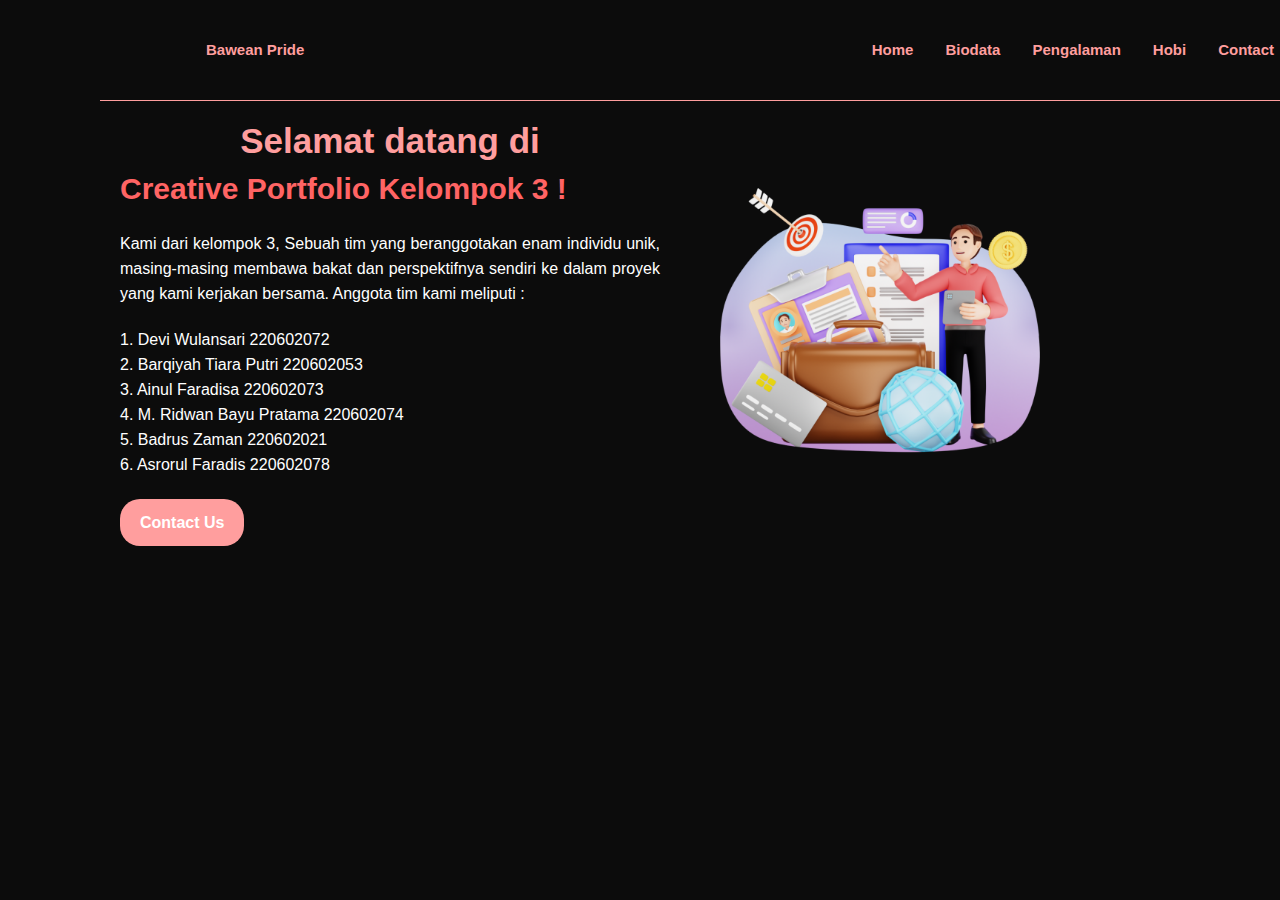
<file: index.html>
<!DOCTYPE html>
<html lang="en">
<head>
    <meta charset="UTF-8">
    <meta name="viewport" content="width=device-width, initial-scale=1.0">
    <title>Kelompok 3 | Portfolio</title>
    <link rel="stylesheet" href="style.css">
</head>
<body>
    <nav class="fixed-nav">
        <div class="wrapper">
            <section id="home">
            </section>

            <div class="logo"><a href="index.html">Bawean Pride</a>
                <div class="menu">
                    <ul>
                        <li><a href="index.html">Home</a></li>
                        <li><a href="biodata.html">Biodata</a></li>
                        <li><a href="pengalaman.html">Pengalaman</a></li>
                        <li><a href="hobi.html">Hobi</a></li>
                        <li><a href="contact.html">Contact</a></li>
                    </ul>
                </div>
            </div>
        </div>
    </nav>
    
    <div class="wrapper">
        <section id="home" class="grid-container">
            <div class="kolom">
                <h1>Selamat datang di</h1>
                <h2>Creative Portfolio Kelompok 3 !</h2>
                <p>Kami dari kelompok 3, Sebuah tim yang beranggotakan enam individu unik, masing-masing membawa bakat dan perspektifnya sendiri ke dalam proyek yang kami kerjakan bersama. Anggota tim kami meliputi :</p>
                <p>1. Devi Wulansari 220602072<br> 2. Barqiyah Tiara Putri 220602053<br> 3. Ainul Faradisa 220602073<br> 4. M. Ridwan Bayu Pratama 220602074<br> 5. Badrus Zaman 220602021<br> 6. Asrorul Faradis 220602078</p>
                <p><a href="contact.html" class="tbl-pink">Contact Us</a></p>
            </div>
            <div class="kolom">
                <img src="Home.PNG" width="400px" height="400px" alt="gambar"/>
            </div>
        </section>
    </div>
</body>
</html>
</file>
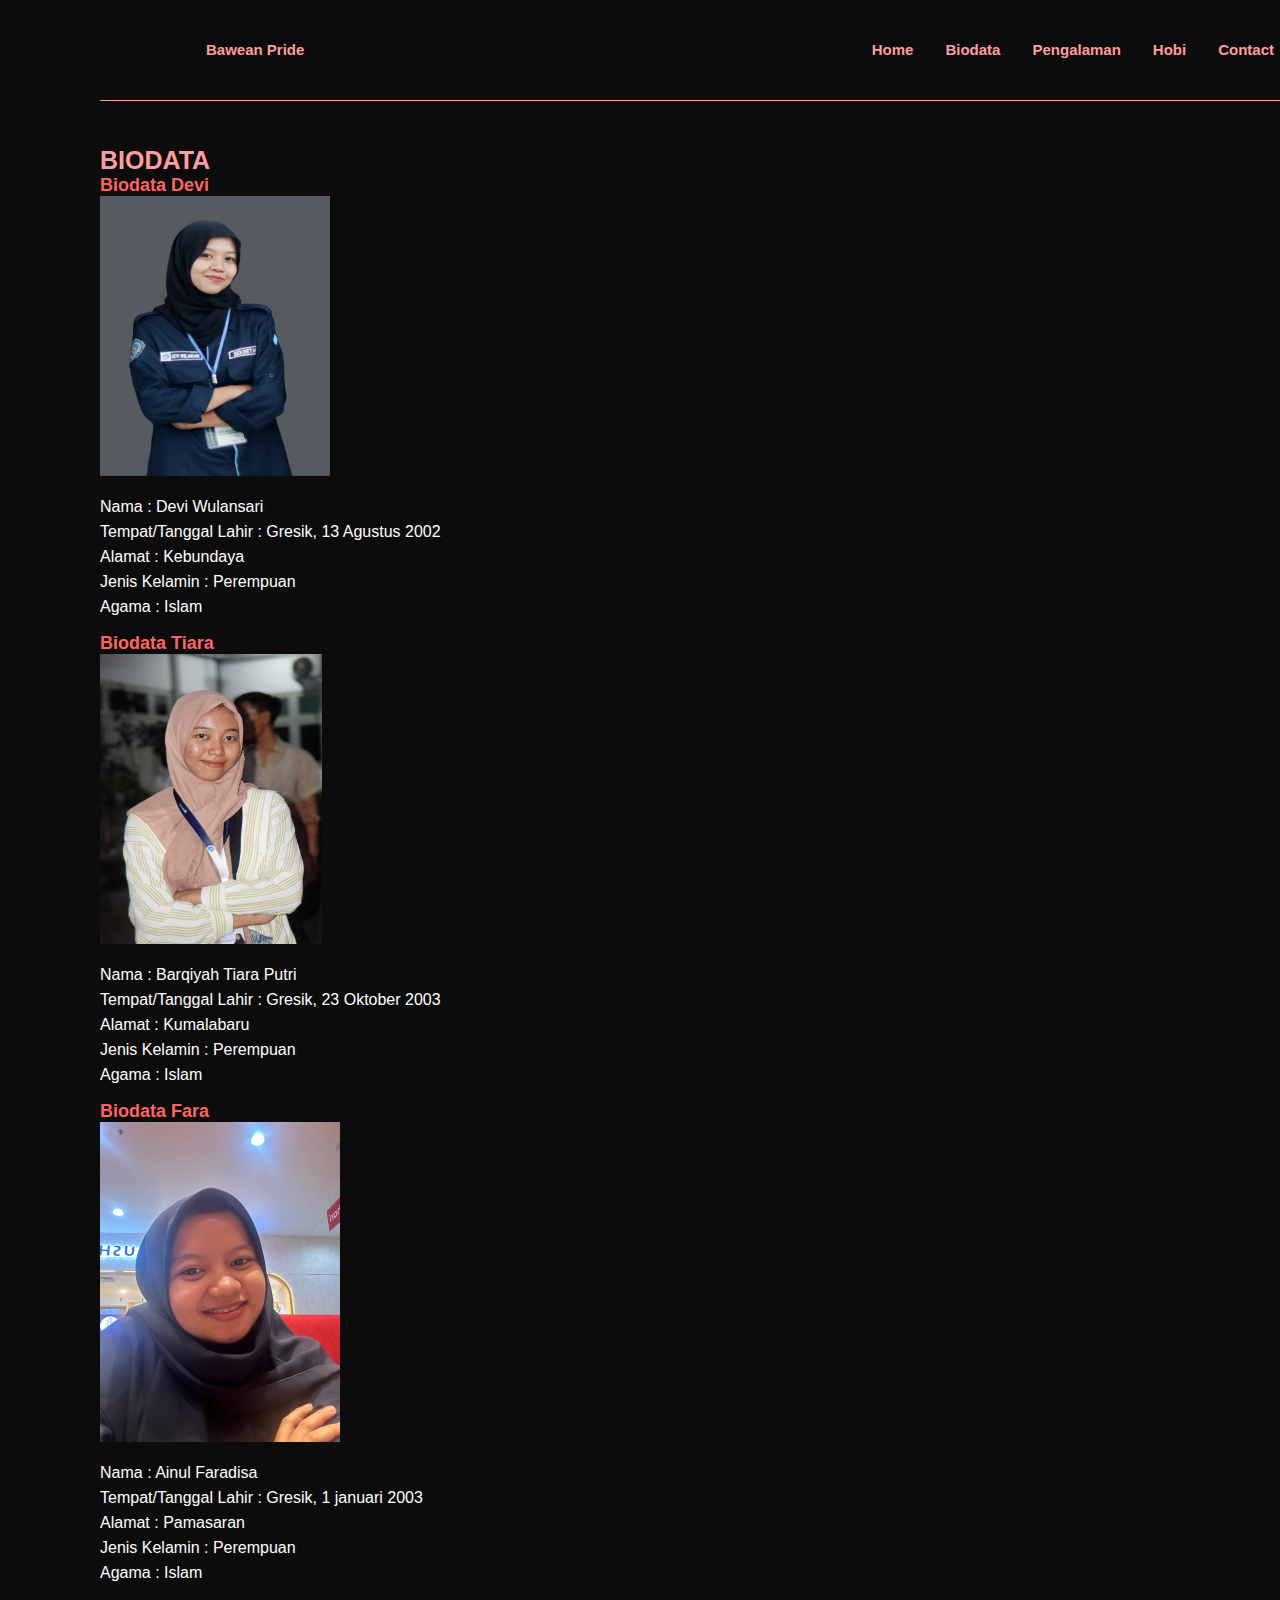
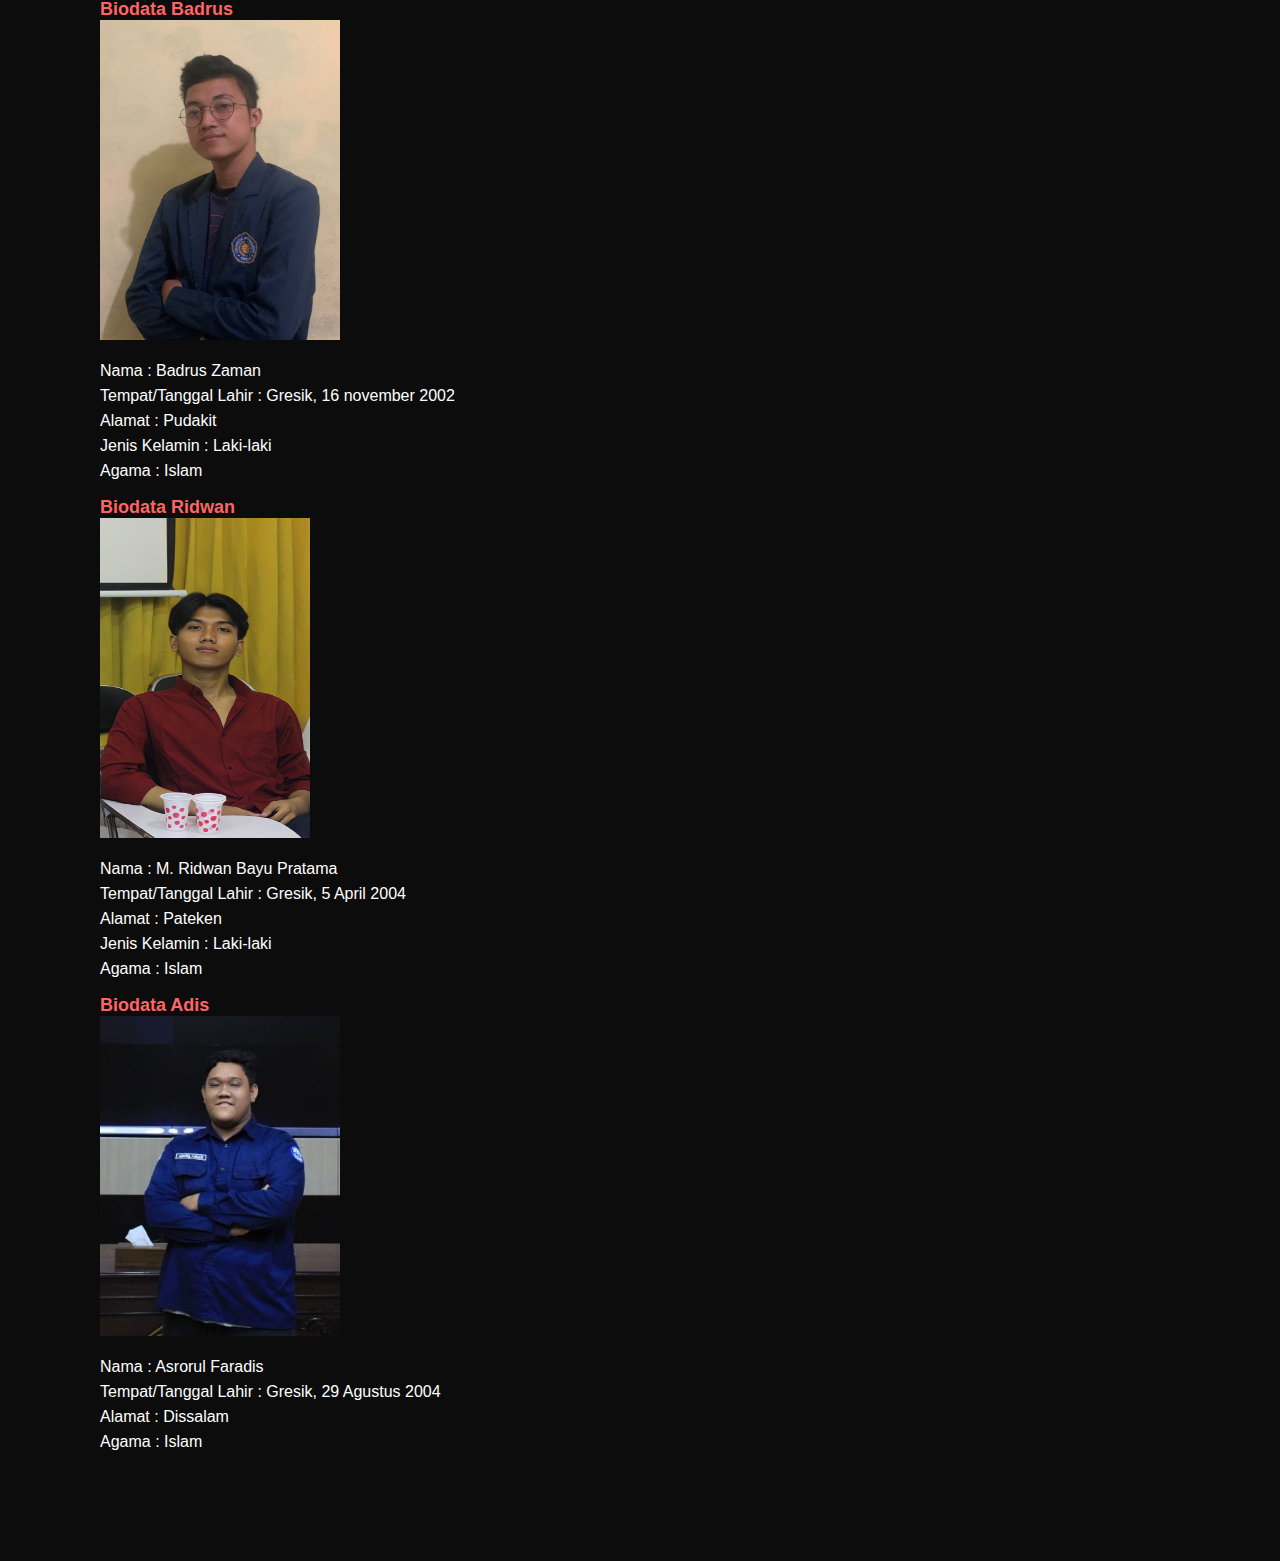
<file: biodata.html>
<!DOCTYPE html>
<html lang="en">
<head>
    <meta charset="UTF-8">
    <meta name="viewport" content="width=device-width, initial-scale=1.0">
    <title>Kelompok 3 | Portfolio</title>
    <link rel="stylesheet" href="style.css">
</head>
<body>
    <nav>
        
        <div class="wrapper">
            <section id="home">
            </section>

        <div class="logo"><a href=''>Bawean Pride</a>
            <div class ="menu">
                <ul>
                    <li><a href="index.html">Home</a></li>
                    <li><a href="biodata.html">Biodata</a></li>
                    <li><a href="pengalaman.html">Pengalaman</a></li>
                    <li><a href="hobi.html">Hobi</a></li>
                    <li><a href="contact.html">Contact</a></li>
                </ul>
            </div>
        </div>
    </nav>

    <!--untuk biodata-->
    <section id="biodata">
        <div class="biodata">
            <p><br></p>
            <h3>BIODATA</h3>
            <h5>Biodata Devi</h5>
            <img src="Devi.jpg"width="230px" height="280px" alt="Biodata Devi"/>
            <p>Nama : Devi Wulansari<br> Tempat/Tanggal Lahir : Gresik, 13 Agustus 2002<br> Alamat : Kebundaya<br>Jenis Kelamin : Perempuan<br> Agama : Islam</p>
            <h5>Biodata Tiara</h5>
            <img src="Tiara.jpg"width="222px" height="290px" alt="Biodata Tiara"/>
            <p>Nama : Barqiyah Tiara Putri<br> Tempat/Tanggal Lahir : Gresik, 23 Oktober 2003<br> Alamat : Kumalabaru<br> Jenis Kelamin : Perempuan<br> Agama : Islam</p>
            <h5>Biodata Fara</h5>
            <img src="Fara.jpg"width="240px" height="320px" alt="Biodata Fara"/>
            <p>Nama : Ainul Faradisa<br> Tempat/Tanggal Lahir : Gresik, 1 januari 2003<br> Alamat : Pamasaran<br> Jenis Kelamin : Perempuan<br> Agama : Islam</p>
            <h5>Biodata Badrus</h5>
            <img src="Badrus.jpg"width="240px" height="320px" alt="Biodata Badrus"/>
            <p>Nama : Badrus Zaman<br> Tempat/Tanggal Lahir : Gresik, 16 november 2002<br> Alamat : Pudakit<br> Jenis Kelamin : Laki-laki<br> Agama : Islam</p>
            <h5>Biodata Ridwan</h5>
            <img src="Ridwan.jpg"width="210px" height="320px" alt="Biodata Ridwan"/>
            <p>Nama : M. Ridwan Bayu Pratama<br>Tempat/Tanggal Lahir : Gresik, 5 April 2004<br> Alamat : Pateken<br> Jenis Kelamin : Laki-laki<br> Agama : Islam</p>
            <h5>Biodata Adis</h5>
            <img src="Adis.jpg"width="240px" height="320px" alt="Biodata Adis"/>
            <p>Nama : Asrorul Faradis<br> Tempat/Tanggal Lahir : Gresik, 29 Agustus 2004<br> Alamat : Dissalam<br> Agama : Islam</p>
        </div>
    </section>
    </body>
    </html>
</file>
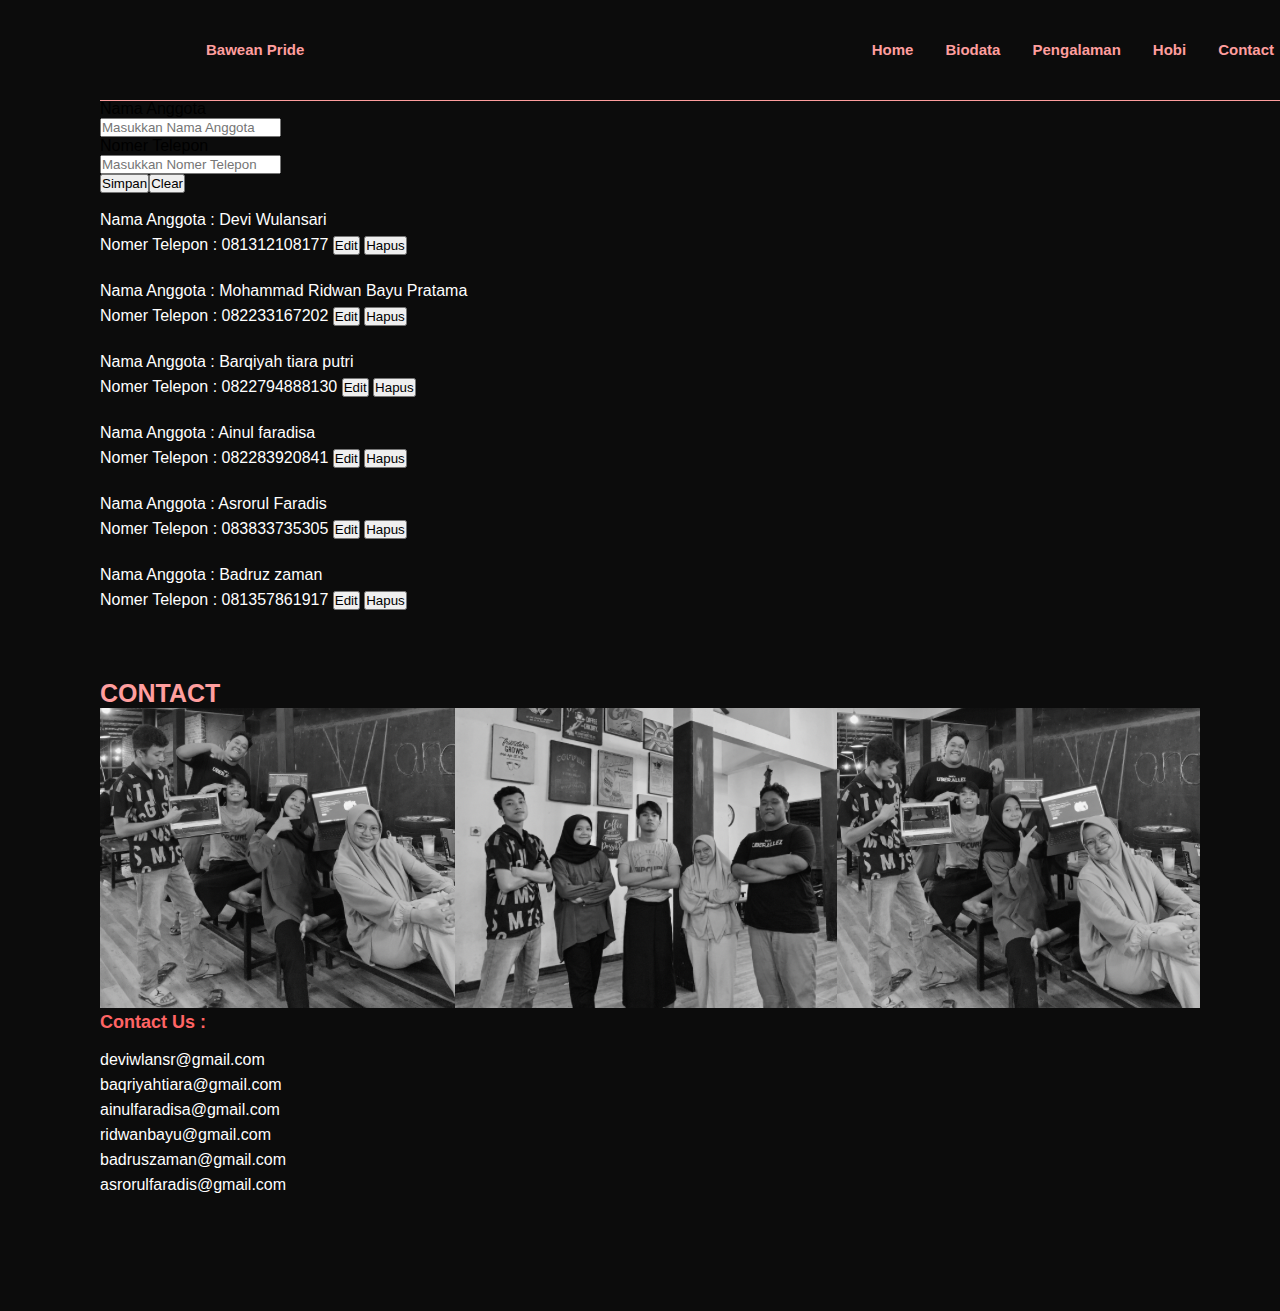
<file: contact.html>
<!DOCTYPE html>
<html lang="en">
<head>
    <meta charset="UTF-8">
    <meta name="viewport" content="width=device-width, initial-scale=1.0">
    <title>Kelompok 3 | Portfolio</title>
    <link rel="stylesheet" href="style.css">
</head>
<body>
    <script src="index.js"></script>
    <nav>
        <div class="wrapper">
            <section id="home"></section>
            <div class="logo"><a href=''>Bawean Pride</a>
                <div class ="menu">
                    <ul>
                        <li><a href="index.html">Home</a></li>
                        <li><a href="biodata.html">Biodata</a></li>
                        <li><a href="pengalaman.html">Pengalaman</a></li>
                        <li><a href="hobi.html">Hobi</a></li>
                        <li><a href="contact.html">Contact</a></li>
                    </ul>
                </div>
            </div>
        </div>
    </nav>
    <section id="contact" class="grid-container">
        <div class="contact">
            <p><br></p>
            <h3>CONTACT</h3>
            <img src="fotokita.png" width="1100px" height="300px" alt="Biodata Devi"/>
            <h5>Contact Us : </h5>
            <p>deviwlansr@gmail.com<br> baqriyahtiara@gmail.com<br> ainulfaradisa@gmail.com<br> ridwanbayu@gmail.com<br> badruszaman@gmail.com<br> asrorulfaradis@gmail.com</p>
        </div>
    </section>
</body>
</html>
</file>
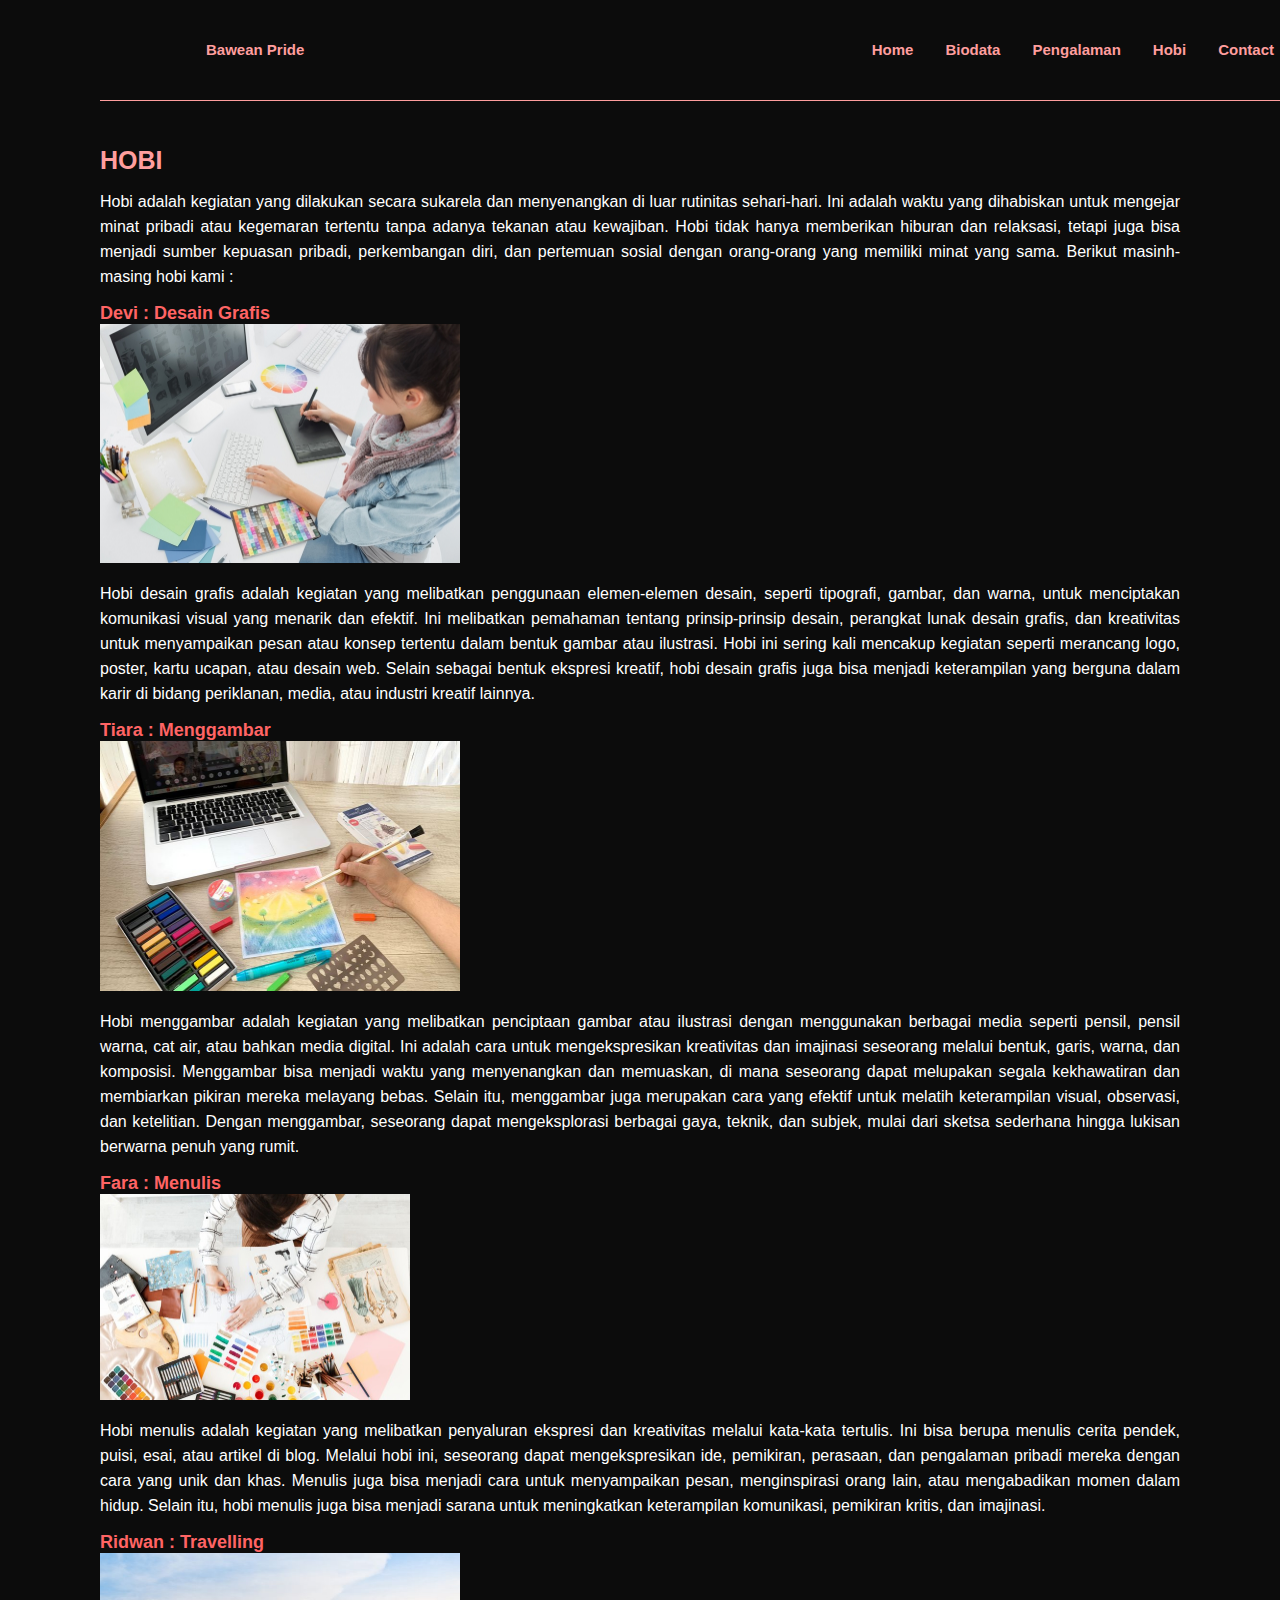
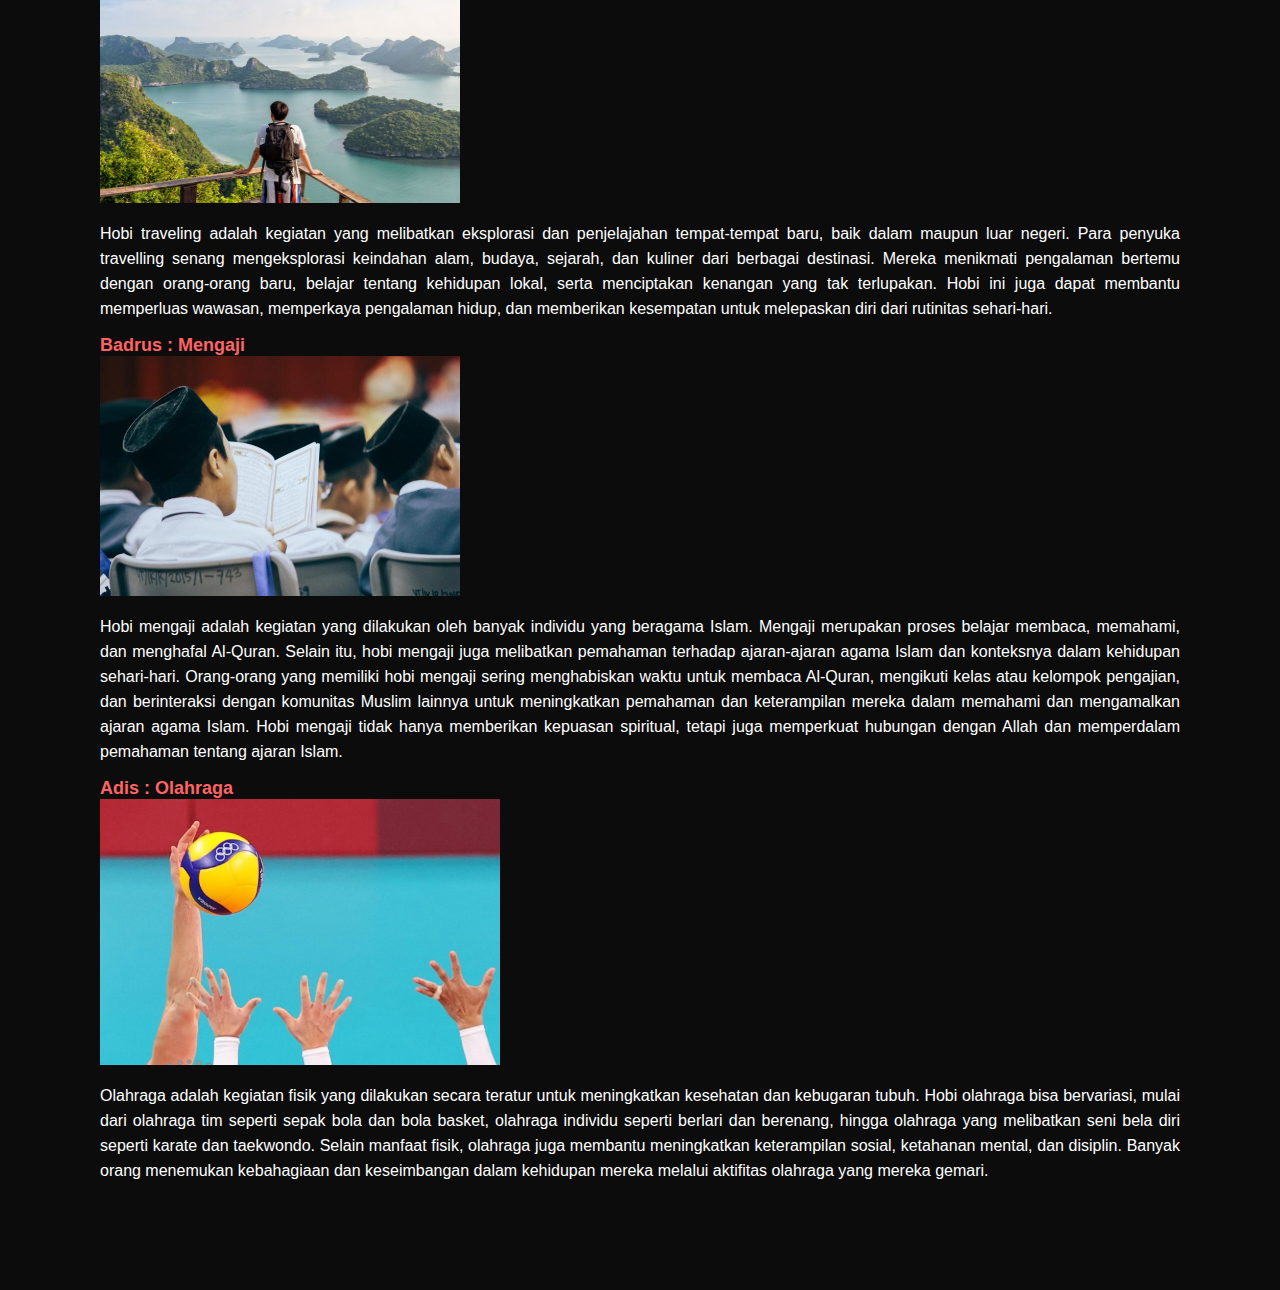
<file: hobi.html>
<!DOCTYPE html>
<html lang="en">
<head>
    <meta charset="UTF-8">
    <meta name="viewport" content="width=device-width, initial-scale=1.0">
    <title>Kelompok 3 | Portfolio</title>
    <link rel="stylesheet" href="style.css">
</head>
<body>
    <nav>
        
        <div class="wrapper">
            <section id="home">
            </section>

        <div class="logo"><a href=''>Bawean Pride</a>
            <div class ="menu">
                <ul>
                    <li><a href="index.html">Home</a></li>
                    <li><a href="biodata.html">Biodata</a></li>
                    <li><a href="pengalaman.html">Pengalaman</a></li>
                    <li><a href="hobi.html">Hobi</a></li>
                    <li><a href="contact.html">Contact</a></li>
                </ul>
            </div>
        </div>
    </nav>
    <section id="hobi">
        <div class="hobi">
            </div>
            <p><br></p>
            <h3>HOBI</h3>
            <p>Hobi adalah kegiatan yang dilakukan secara sukarela dan menyenangkan di luar rutinitas sehari-hari. Ini adalah waktu yang dihabiskan untuk mengejar minat pribadi atau kegemaran tertentu tanpa adanya tekanan atau kewajiban. Hobi tidak hanya memberikan hiburan dan relaksasi, tetapi juga bisa menjadi sumber kepuasan pribadi, perkembangan diri, dan pertemuan sosial dengan orang-orang yang memiliki minat yang sama. Berikut masinh-masing hobi kami :</p>
            <h5>Devi : Desain Grafis</h5>
            <img src="desain.jpg"width="360" height="239" alt="Hobi Desain"/>
            <p>Hobi desain grafis adalah kegiatan yang melibatkan penggunaan elemen-elemen desain, seperti tipografi, gambar, dan warna, untuk menciptakan komunikasi visual yang menarik dan efektif. Ini melibatkan pemahaman tentang prinsip-prinsip desain, perangkat lunak desain grafis, dan kreativitas untuk menyampaikan pesan atau konsep tertentu dalam bentuk gambar atau ilustrasi. Hobi ini sering kali mencakup kegiatan seperti merancang logo, poster, kartu ucapan, atau desain web. Selain sebagai bentuk ekspresi kreatif, hobi desain grafis juga bisa menjadi keterampilan yang berguna dalam karir di bidang periklanan, media, atau industri kreatif lainnya.</p>
            <h5>Tiara : Menggambar</h5>
            <img src="menggambar.jpeg"width="360px" height="250px" alt="Hobi Menggambar"/>
            <p>Hobi menggambar adalah kegiatan yang melibatkan penciptaan gambar atau ilustrasi dengan menggunakan berbagai media seperti pensil, pensil warna, cat air, atau bahkan media digital. Ini adalah cara untuk mengekspresikan kreativitas dan imajinasi seseorang melalui bentuk, garis, warna, dan komposisi. Menggambar bisa menjadi waktu yang menyenangkan dan memuaskan, di mana seseorang dapat melupakan segala kekhawatiran dan membiarkan pikiran mereka melayang bebas. Selain itu, menggambar juga merupakan cara yang efektif untuk melatih keterampilan visual, observasi, dan ketelitian. Dengan menggambar, seseorang dapat mengeksplorasi berbagai gaya, teknik, dan subjek, mulai dari sketsa sederhana hingga lukisan berwarna penuh yang rumit.</p>
            <h5>Fara : Menulis</h5>
            <img src="menulis.jpeg"width="310px" height="206px" alt="Hobi Menulis"/>
            <p>Hobi menulis adalah kegiatan yang melibatkan penyaluran ekspresi dan kreativitas melalui kata-kata tertulis. Ini bisa berupa menulis cerita pendek, puisi, esai, atau artikel di blog. Melalui hobi ini, seseorang dapat mengekspresikan ide, pemikiran, perasaan, dan pengalaman pribadi mereka dengan cara yang unik dan khas. Menulis juga bisa menjadi cara untuk menyampaikan pesan, menginspirasi orang lain, atau mengabadikan momen dalam hidup. Selain itu, hobi menulis juga bisa menjadi sarana untuk meningkatkan keterampilan komunikasi, pemikiran kritis, dan imajinasi.</p>
            <h5>Ridwan : Travelling</h5>
            <img src="traveling.jpg"width="360px" height="250px" alt="Hobi Traveling"/>
            <p>Hobi traveling adalah kegiatan yang melibatkan eksplorasi dan penjelajahan tempat-tempat baru, baik dalam maupun luar negeri. Para penyuka travelling senang mengeksplorasi keindahan alam, budaya, sejarah, dan kuliner dari berbagai destinasi. Mereka menikmati pengalaman bertemu dengan orang-orang baru, belajar tentang kehidupan lokal, serta menciptakan kenangan yang tak terlupakan. Hobi ini juga dapat membantu memperluas wawasan, memperkaya pengalaman hidup, dan memberikan kesempatan untuk melepaskan diri dari rutinitas sehari-hari.</p>
            <h5>Badrus : Mengaji</h5>
            <img src="mengaji.jpg"width="360px" height="240px" alt="Hobi Mengaji"/>
            <p>Hobi mengaji adalah kegiatan yang dilakukan oleh banyak individu yang beragama Islam. Mengaji merupakan proses belajar membaca, memahami, dan menghafal Al-Quran. Selain itu, hobi mengaji juga melibatkan pemahaman terhadap ajaran-ajaran agama Islam dan konteksnya dalam kehidupan sehari-hari. Orang-orang yang memiliki hobi mengaji sering menghabiskan waktu untuk membaca Al-Quran, mengikuti kelas atau kelompok pengajian, dan berinteraksi dengan komunitas Muslim lainnya untuk meningkatkan pemahaman dan keterampilan mereka dalam memahami dan mengamalkan ajaran agama Islam. Hobi mengaji tidak hanya memberikan kepuasan spiritual, tetapi juga memperkuat hubungan dengan Allah dan memperdalam pemahaman tentang ajaran Islam.</p>
            <h5>Adis : Olahraga </h5>
            <img src="olahraga.jpg"width="400px" height="266px" alt="Hobi Olahraga"/>
            <p>Olahraga adalah kegiatan fisik yang dilakukan secara teratur untuk meningkatkan kesehatan dan kebugaran tubuh. Hobi olahraga bisa bervariasi, mulai dari olahraga tim seperti sepak bola dan bola basket, olahraga individu seperti berlari dan berenang, hingga olahraga yang melibatkan seni bela diri seperti karate dan taekwondo. Selain manfaat fisik, olahraga juga membantu meningkatkan keterampilan sosial, ketahanan mental, dan disiplin. Banyak orang menemukan kebahagiaan dan keseimbangan dalam kehidupan mereka melalui aktifitas olahraga yang mereka gemari.</p>
        </div>
    </body>
    </html>
</file>
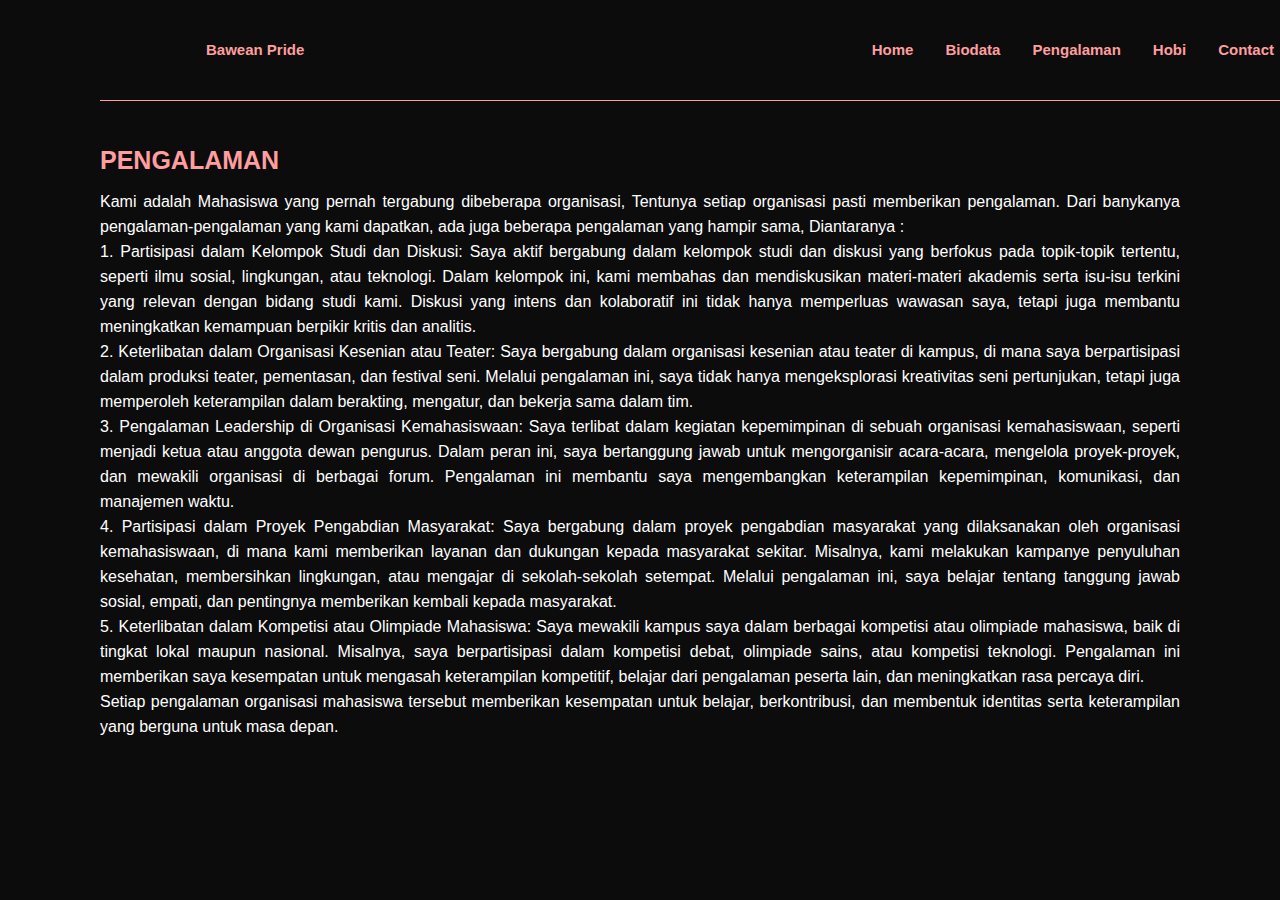
<file: pengalaman.html>
<!DOCTYPE html>
<html lang="en">
<head>
    <meta charset="UTF-8">
    <meta name="viewport" content="width=device-width, initial-scale=1.0">
    <title>Kelompok 3 | Portfolio</title>
    <link rel="stylesheet" href="style.css">
</head>
<body>
    <nav>
        
        <div class="wrapper">
            <section id="home">
            </section>

        <div class="logo"><a href=''>Bawean Pride</a>
            <div class ="menu">
                <ul>
                    <li><a href="index.html">Home</a></li>
                    <li><a href="biodata.html">Biodata</a></li>
                    <li><a href="pengalaman.html">Pengalaman</a></li>
                    <li><a href="hobi.html">Hobi</a></li>
                    <li><a href="contact.html">Contact</a></li>
                </ul>
            </div>
        </div>
    </nav>
    <!--untuk software-->
    <section id="pengalaman">
        <div class="tengah">
            </div>
            <p><br></p>
            <h3>PENGALAMAN</h3>
            <p>Kami adalah Mahasiswa yang pernah tergabung dibeberapa organisasi, Tentunya setiap organisasi pasti memberikan pengalaman. Dari banykanya pengalaman-pengalaman yang kami dapatkan, ada juga beberapa pengalaman yang hampir sama, Diantaranya :<br> 1. Partisipasi dalam Kelompok Studi dan Diskusi: Saya aktif bergabung dalam kelompok studi dan diskusi yang berfokus pada topik-topik tertentu, seperti ilmu sosial, lingkungan, atau teknologi. Dalam kelompok ini, kami membahas dan mendiskusikan materi-materi akademis serta isu-isu terkini yang relevan dengan bidang studi kami. Diskusi yang intens dan kolaboratif ini tidak hanya memperluas wawasan saya, tetapi juga membantu meningkatkan kemampuan berpikir kritis dan analitis.<br> 2. Keterlibatan dalam Organisasi Kesenian atau Teater: Saya bergabung dalam organisasi kesenian atau teater di kampus, di mana saya berpartisipasi dalam produksi teater, pementasan, dan festival seni. Melalui pengalaman ini, saya tidak hanya mengeksplorasi kreativitas seni pertunjukan, tetapi juga memperoleh keterampilan dalam berakting, mengatur, dan bekerja sama dalam tim.<br> 3. Pengalaman Leadership di Organisasi Kemahasiswaan: Saya terlibat dalam kegiatan kepemimpinan di sebuah organisasi kemahasiswaan, seperti menjadi ketua atau anggota dewan pengurus. Dalam peran ini, saya bertanggung jawab untuk mengorganisir acara-acara, mengelola proyek-proyek, dan mewakili organisasi di berbagai forum. Pengalaman ini membantu saya mengembangkan keterampilan kepemimpinan, komunikasi, dan manajemen waktu.<br> 4. Partisipasi dalam Proyek Pengabdian Masyarakat: Saya bergabung dalam proyek pengabdian masyarakat yang dilaksanakan oleh organisasi kemahasiswaan, di mana kami memberikan layanan dan dukungan kepada masyarakat sekitar. Misalnya, kami melakukan kampanye penyuluhan kesehatan, membersihkan lingkungan, atau mengajar di sekolah-sekolah setempat. Melalui pengalaman ini, saya belajar tentang tanggung jawab sosial, empati, dan pentingnya memberikan kembali kepada masyarakat.<br> 5. Keterlibatan dalam Kompetisi atau Olimpiade Mahasiswa: Saya mewakili kampus saya dalam berbagai kompetisi atau olimpiade mahasiswa, baik di tingkat lokal maupun nasional. Misalnya, saya berpartisipasi dalam kompetisi debat, olimpiade sains, atau kompetisi teknologi. Pengalaman ini memberikan saya kesempatan untuk mengasah keterampilan kompetitif, belajar dari pengalaman peserta lain, dan meningkatkan rasa percaya diri. <br> Setiap pengalaman organisasi mahasiswa tersebut memberikan kesempatan untuk belajar, berkontribusi, dan membentuk identitas serta keterampilan yang berguna untuk masa depan. </p>
        </div>
    </body>
    </html>
</file>
<file: style.css>
/* Ini Universal Selector */
* {
    margin: 0px;
    padding: 0px;
    text-decoration: none;
  }  

  /* Selector Elemen */
  body {
    margin: 100px;
    padding: 0px;
    font-family: Arial;
    background-color: #0C0C0C;
  }

  /* Selector Class */
  .wrapper {
    width: 1100px;
    margin: auto;
    position: relative;
  }
  /* Selector Class */
  .logo a {
    font-size: 15px;
    font-weight: bold; 
    float: left;
    font-family: Arial, Helvetica, sans-serif;
    color: #FF9E9E;
  }
  /* Selector Class */
  .menu {
    float: right;
  }

  /* Selector Elemen */
  nav {
    width: 100%;
    display: flex;
    line-height: 20px;
    position: fixed;
    top: 0;
    font-size: 12px;
    background: #0C0C0C;
    z-index: 1;
    border-bottom: 1px solid #FF9E9E;
  }
  /* Selector Elemen */
  nav ul {
    list-style-type: none;
    margin: 0;
    padding: 0;
    overflow: hidden;
  }

  nav li {
    float: left;
  }

  nav a {
    color: black;
    font-weight: bold;
    text-align: center;
    padding: 0px 16px;
    text-decoration: none;
  }

  nav a:hover {
    text-decoration: underline;
  }

  .home {
    margin-top: 50px;
    margin-bottom: 50px;
  }

  h2 {
    font-family: Arial;
    font-size: 30px;
    font-weight: 800;
    margin-bottom: 20px;
    color: #FF6464;
    width: 100%;
    line-height: 1.0;
    padding-top: 12px;
  }

/* Selector Class */
.tbl-pink {
    background: #FF9E9E;
    border-radius: 20px;
    margin-top: 20px;
    padding: 15px 20px;
    cursor: pointer;
    color: #FFFFFF;
    font-weight: bold;
    line-height: 50px;
  }

  .tbl-pink:hover {
    background: #FF6464;
    text-decoration: none;
  }

  p {
    margin: 7px 0px;
    padding: 7px 0px;
    line-height: 25px;
    color: #FFFFFF;
    text-align: justify;
  }

  .tengah {
    text-align: left;
    width: 100%;
  }
/* --------------------------------------------------------------------------------------------------------- */
  /* Selector Class */
  .pengalaman {
    width: 100%;
    position: relative;
    display: flex;
    flex-wrap: wrap;
  }

  /* Selector Class */
  .software-saya {
    width: 20%;
    margin: 0 auto;
  }

  .software-saya img {
    width: 80%;
    border-radius: 50%;
  }

  .software-saya {
    font-family: Arial, Helvetica, sans-serif;
    font-size: 15px;
    font-weight: 700;
    text-align: center;
    color: #FF9E9E;
  }

  /* Element slector */
  h1, h3, h4, h5 { /* Menargetkan semua level heading secara efisien */
    font-family: Arial, Helvetica, sans-serif;
    font-weight: 800;
    color: #FF9E9E;
  }

  h1 {
    font-size: 35px;
    text-align: center;
    line-height: 1.2;
  }
  
  h3 {
    font-size: 25px;
  }
  
  h4 {
    font-size: 20px;
  }
  
  h5 {
    font-size: 18px;
    color: #FF6464;
  }
/* ------------------------------------------------------------------------------------------------------ */
  .bio-data {
    font-family: Arial, Helvetica, sans-serif;
    font-size: 15px;
    font-weight: 400; /* Mengatur font weight menjadi normal */
    text-align: left;
    color: #FF9E9E;
  }

  .wrapper {
    max-width: 1200px;
    margin: 20px auto; /* Menambahkan margin atas dan bawah */
    padding: 20px;
  }

  .grid-container {
    display: grid;
    grid-template-columns: 1fr 1fr; /* Dua kolom dengan ukuran sama */
    gap: 20px; /* Jarak antar kolom */
  }
</file>
